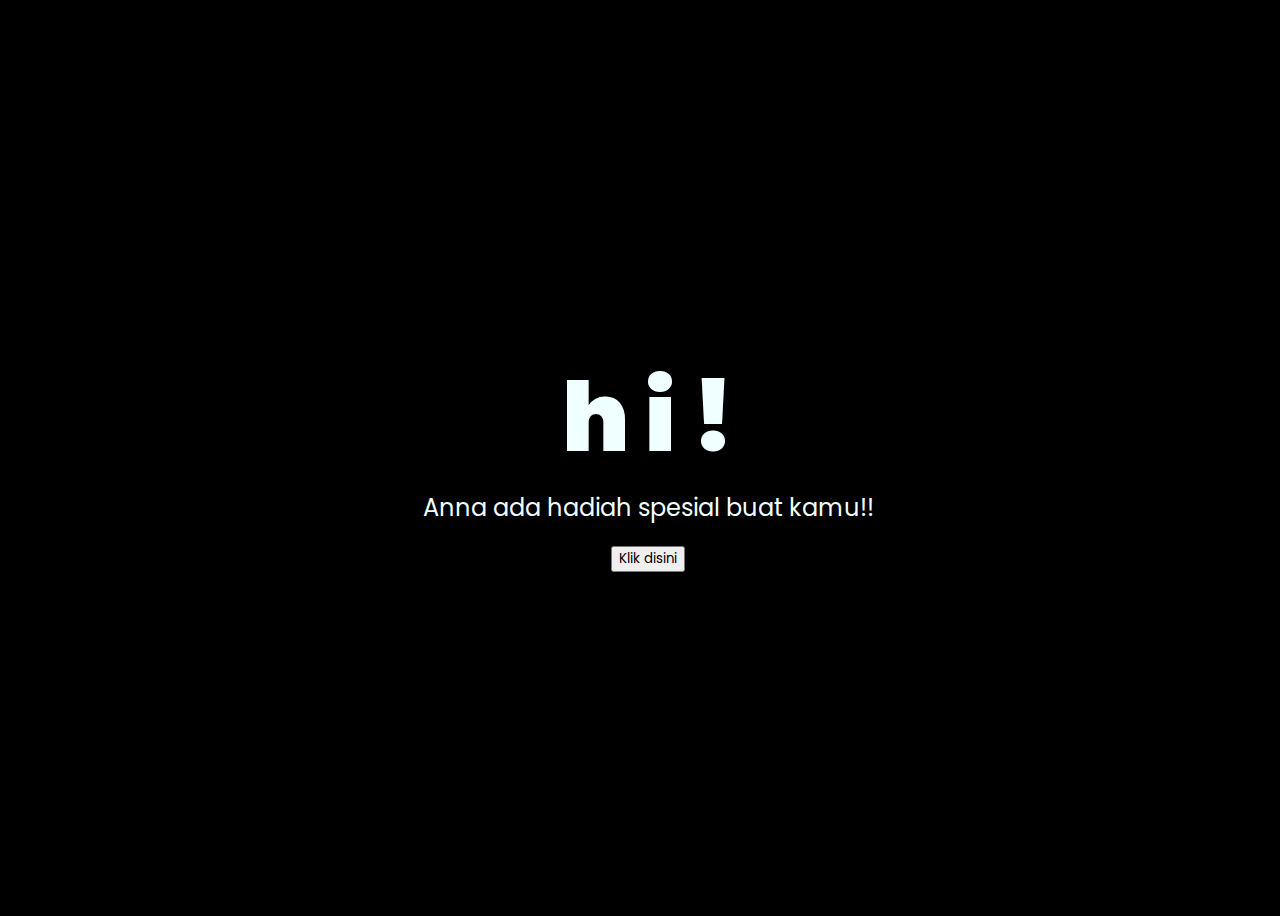
<file: index.html>
<!DOCTYPE html>
<html lang="en">
<head>
    <meta charset="UTF-8">
    <meta http-equiv="X-UA-Compatible" content="IE=edge">
    <meta name="viewport" content="width=device-width, initial-scale=1.0">
    <link rel="stylesheet" href="css/style.css">
    <link rel="icon" href="img/flowers.png" type="image/x-icon">
    <title>Flowers</title>
</head>
<body>
    <div class="greetings">
    <!-- silahkan menambah kata sesuai keinginan dengan <span>text...</span -->
        <span>h</span>
        <span>i</span>
        <span>!</span>

    </div>
    <div class="description">
        <span>Anna ada hadiah spesial buat kamu!!</span>
    </div>
    <div class="button">
        <button id="playMusic">
              Klik disini
              </button>
 <audio id="backgroundMusic" src="song.mp3"
              type="audio/mp3"></audio>
              <script>
              const audioContext = new AudioContext()
              document.getElementById('playMusic').addEventListener('click', function() {
                audioContext.resume()
    window.location.href = 'flower.html'
  });
   
  </script>
 
    </div>
</body>
</html>
</file>
<file: css/style.css>
@import url('https://fonts.googleapis.com/css2?family=Poppins:ital,wght@0,500;1,900&display=swap');
*{
    font-family: 'Poppins',cursive;
}
body{
    color: azure;
    width: 100%;
    height: 100vh;
    display: flex;
    flex-direction: column;
    align-items: center;
    justify-content: center;
    background-color: black;
}

    
.greetings{
    font-size: 6rem;
    font-weight: 900;
}
.greetings > span{
    animation: glow 2.5s ease-in-out infinite;
}
@keyframes glow{
    0%, 100%{
        color: #fff;
        text-shadow: 0 0 12px #39c6d6, 0 0 50px #39c6d6, 0 0 100px #39c6d6;
    }
    10%, 90%{
        color: #111;
        text-shadow: none;
    }
}
.greetings > span:nth-child(2){
    animation-delay: .2s ;
}
.greetings > span:nth-child(3){
    animation-delay: .4s ;
}
.greetings > span:nth-child(4){
    animation-delay: .6s;
}
.greetings > span:nth-child(5){
    animation-delay: .8s;
}

.description{
    font-size: 1.5rem;
    margin-bottom: 20px;
}

.button a{
    text-decoration: none;
    font-size: 1rem;
    color: #111;
}

@media screen and (max-width:574px){
    .greetings{
        display: block;
        font-size: 3rem;
        font-weight: 500;
        text-align: center;
    }
    .description{
        font-size: 1rem;
    }
    
    .button a{
        font-size: .5rem;
    }
}
</file>
